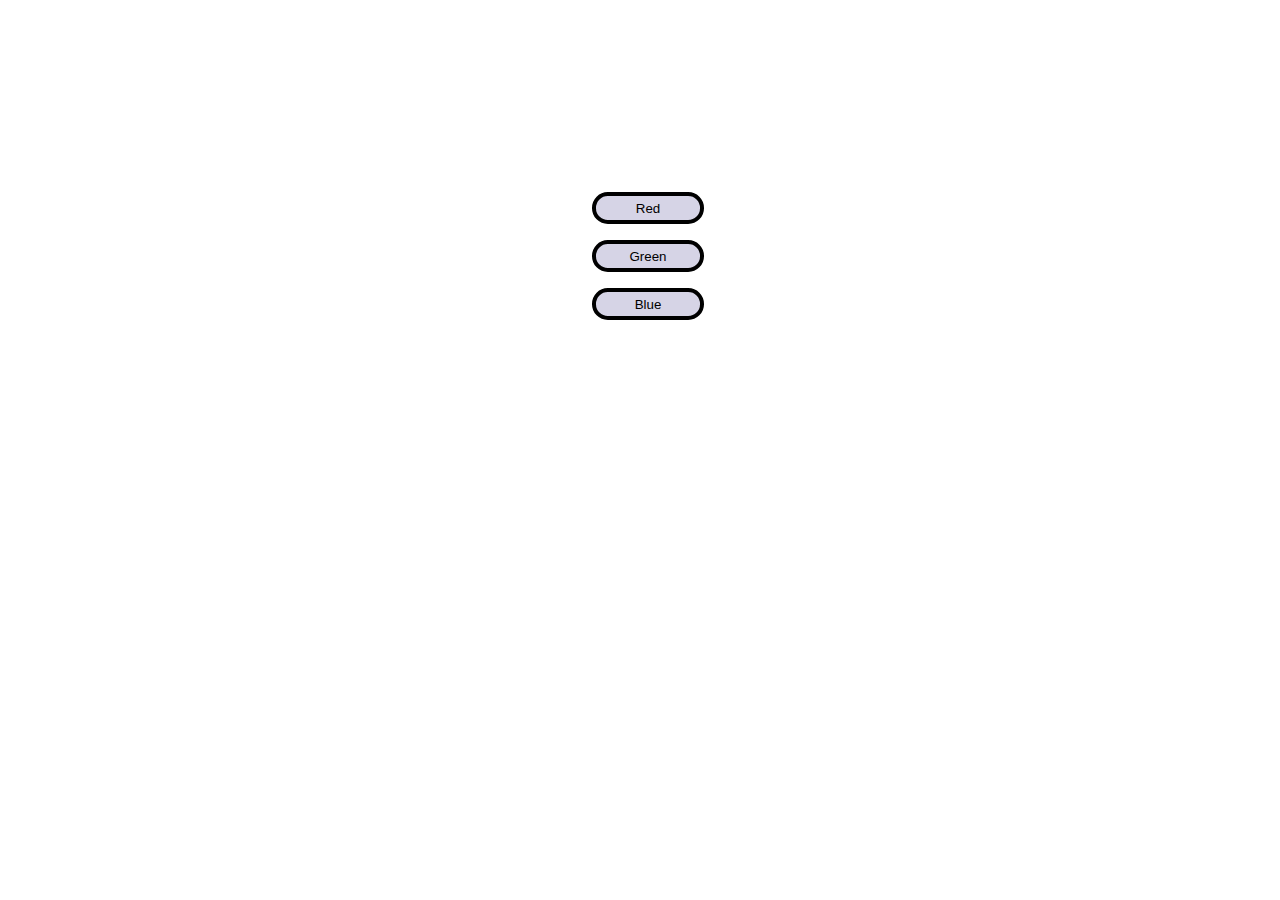
<file: Topic 1/ExternalJsButton/index.html>
<!DOCTYPE html>
<html lang="en">
<head>
    <meta charset="UTF-8">
    <meta http-equiv="X-UA-Compatible" content="IE=edge">
    <meta name="viewport" content="width=device-width, initial-scale=1.0">
    <link rel="stylesheet" href="style.css" class="css">
    <title>JS</title>
</head>
<body>
    <!-- Making container which contain all three buttons -->
    <div class="container">
        <!-- Calling JS on each button  -->
        <button class="red" onclick="red()">Red</button>
        <button class="green" onclick="green()">Green</button>
        <button class="blue" onclick="blue()">Blue</button>
    </div>
</body>

<script src="app.js"></script>
</html>
</file>
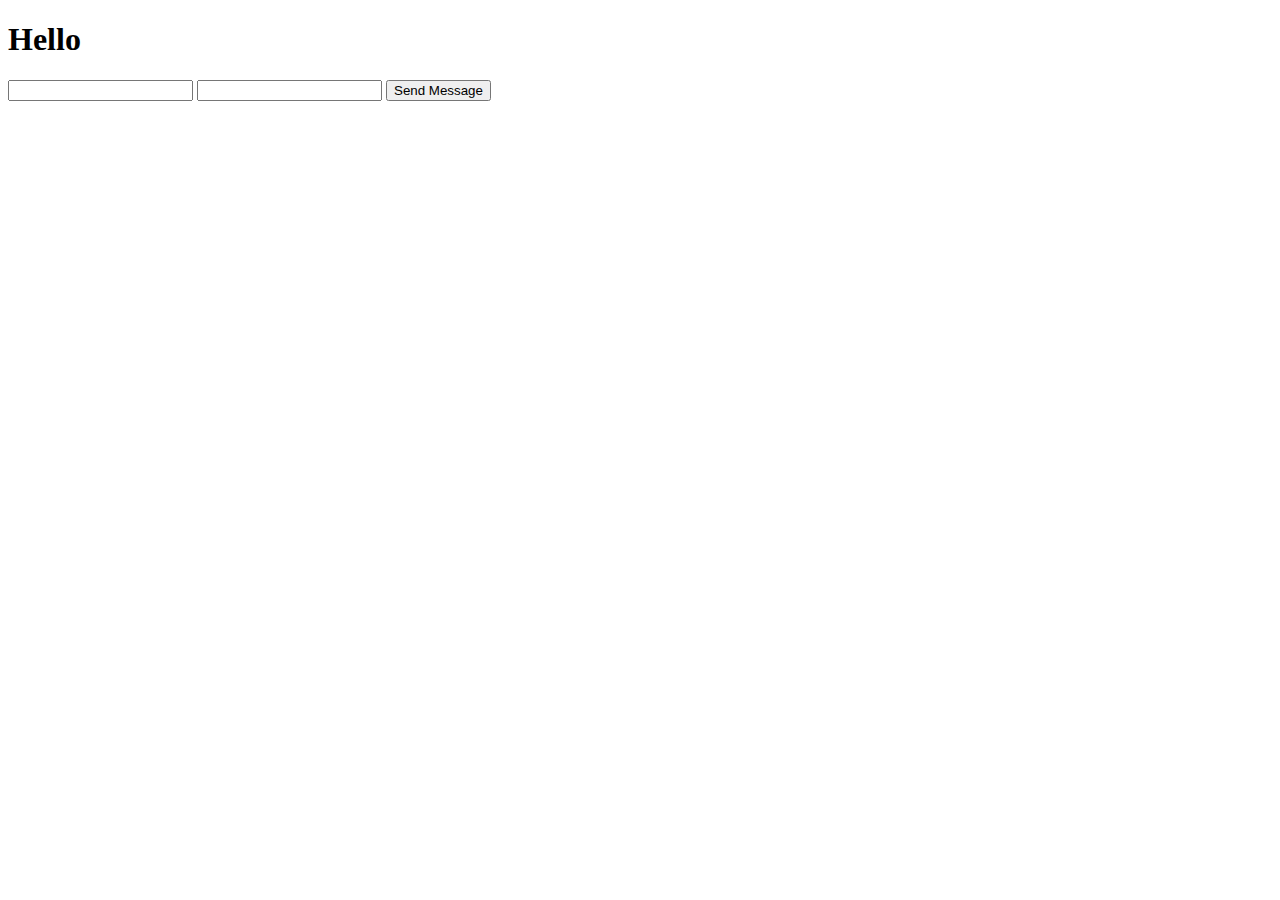
<file: Topic 2/JS Variables/index.html>
<!DOCTYPE html>
<html lang="en">
<head>
    <meta charset="UTF-8">
    <meta http-equiv="X-UA-Compatible" content="IE=edge">
    <meta name="viewport" content="width=device-width, initial-scale=1.0">
    <title>JS</title>
</head>
<body>
    <h1 id="hello">Hello</h1>
    <input type="text" id="name" value="">
    <input type="number" id="num" value="">
    <button onclick="sendMessage()">Send Message</button>
</body>

<script>
    
</script>
<script src="app.js"></script>
</html>
</file>
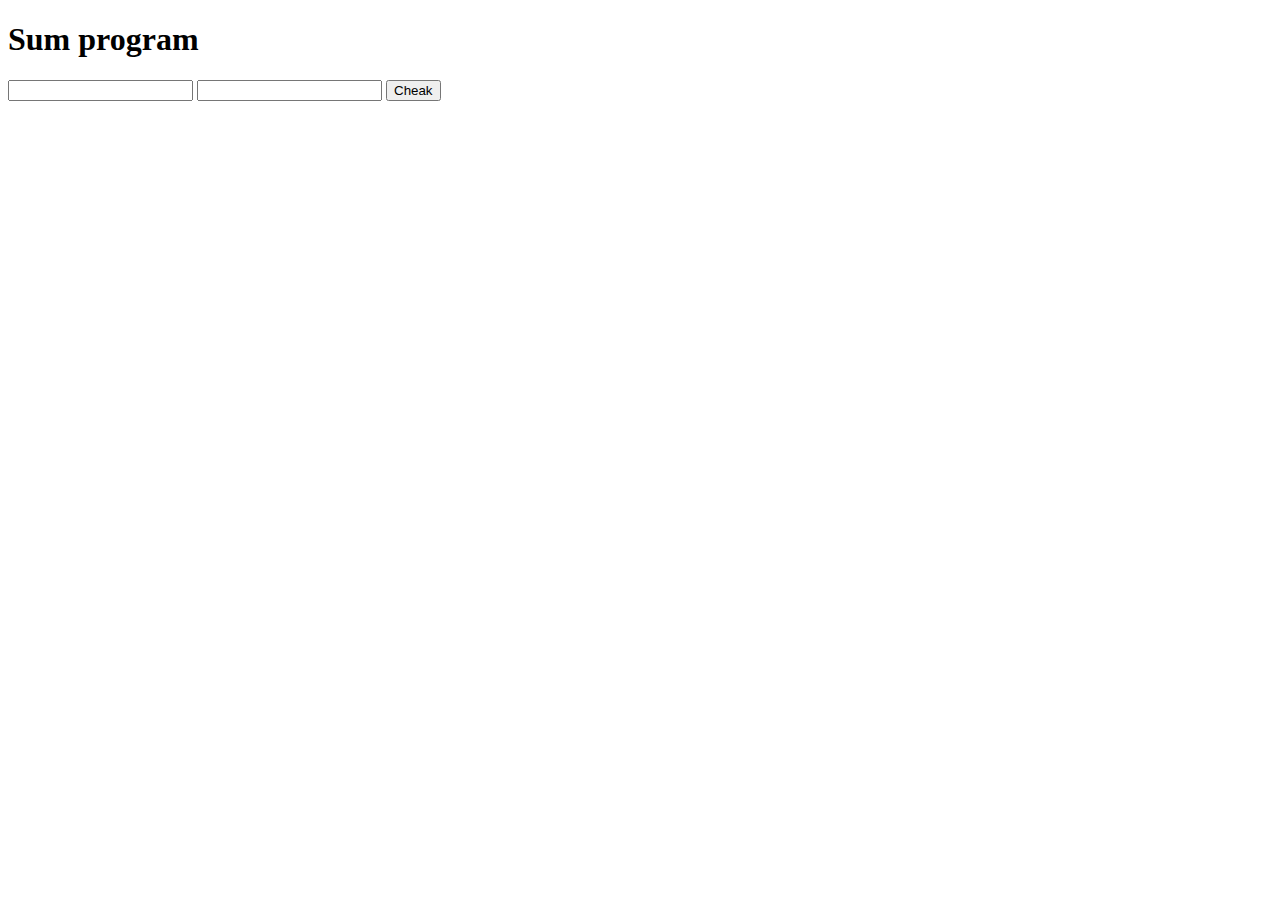
<file: topic 3/logical and assignment operators/index.html>
<!DOCTYPE html>
<html lang="en">
<head>
    <meta charset="UTF-8">
    <meta http-equiv="X-UA-Compatible" content="IE=edge">
    <meta name="viewport" content="width=device-width, initial-scale=1.0">
    <title>JS</title>
</head>
<body>
    <h1>Sum program</h1>
    
    <input type="number" id="num1" value="">
    <input type="number" id="num2" value="">
    <button onclick="cheak()">Cheak</button>
</body>

<script>
    
</script>
<script src="app.js"></script>
</html>
</file>
<file: Topic 1/ExternalJsButton/style.css>
*{
    margin: 0;
    padding: 0;
}

.container{
    height: 8rem;
    display: flex;
    flex-direction: column;
    width: 13rem;
    align-items: center;
    row-gap: 1rem;
    margin-top: 12rem;
    margin-left: 34rem;
    
}
.red{
    height: 3rem;
    width: 7rem;
    height: 3rem;
    width: 7rem;
    background: #d6d4e6;
    color: black;
    border: 4px solid black;
    border-radius: 0.99rem;
}
.green{
    height: 3rem;
    width: 7rem;
    height: 3rem;
    width: 7rem;
    background: #d6d4e6;
    color: black;
    border: 4px solid black;
    border-radius: 0.99rem;
}
.blue{
    height: 3rem;
    width: 7rem;
    height: 3rem;
    width: 7rem;
    background: #d6d4e6;
    color: black;
    border: 4px solid black;
    border-radius: 0.99rem;
}
.red:hover{
    background-color: rgb(56, 53, 53);
    color: #d6d4e6;
}
.green:hover{
    background-color: rgb(56, 53, 53);
    color: #d6d4e6;
}
.blue:hover{
    background-color: rgb(56, 53, 53);
    color: #d6d4e6;
}
</file>
